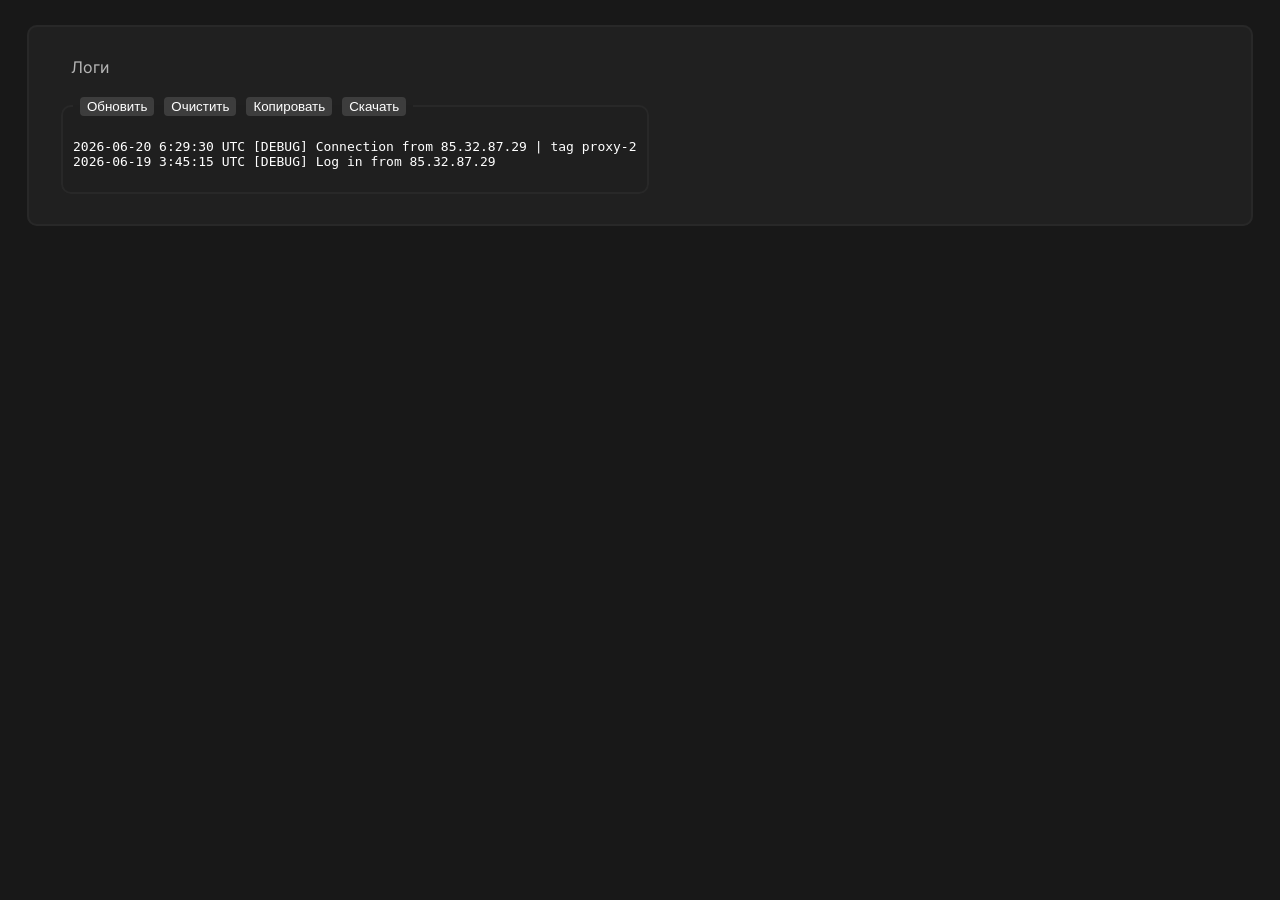
<file: frontend/logs.html>
<!DOCTYPE html>
<html lang="en">
<head>
    <meta charset="UTF-8">
    <meta name="viewport" content="width=device-width, initial-scale=1.0">
    <link rel="stylesheet" href="static/css/panel.css">
    <link rel="stylesheet" href="static/css/page.css">
    <title>logs</title>
</head>
<body>
    <div class="dashboard">
        <div class="dashboard-row">
            <fieldset class="card card-xl card-code">
                <div class="card-body">
                    <div class="card-title">Логи</div>
                </div>

                <fieldset class="code-container" id="codeContainer">
                    <legend><button class="refresh-button">Обновить</button><button class="clear-button">Очистить</button><button class="copy-button">Копировать</button><button class="download-button">Скачать</button></legend>
                    <pre id="logs" class="code">
2026-06-20 6:29:30 UTC [DEBUG] Connection from 85.32.87.29 | tag proxy-2
2026-06-19 3:45:15 UTC [DEBUG] Log in from 85.32.87.29</pre>
                </fieldset>
            </fieldset>
        </div>
    </div>

    <script src="static/js/logs.js"></script>
</body>
</html>
</file>
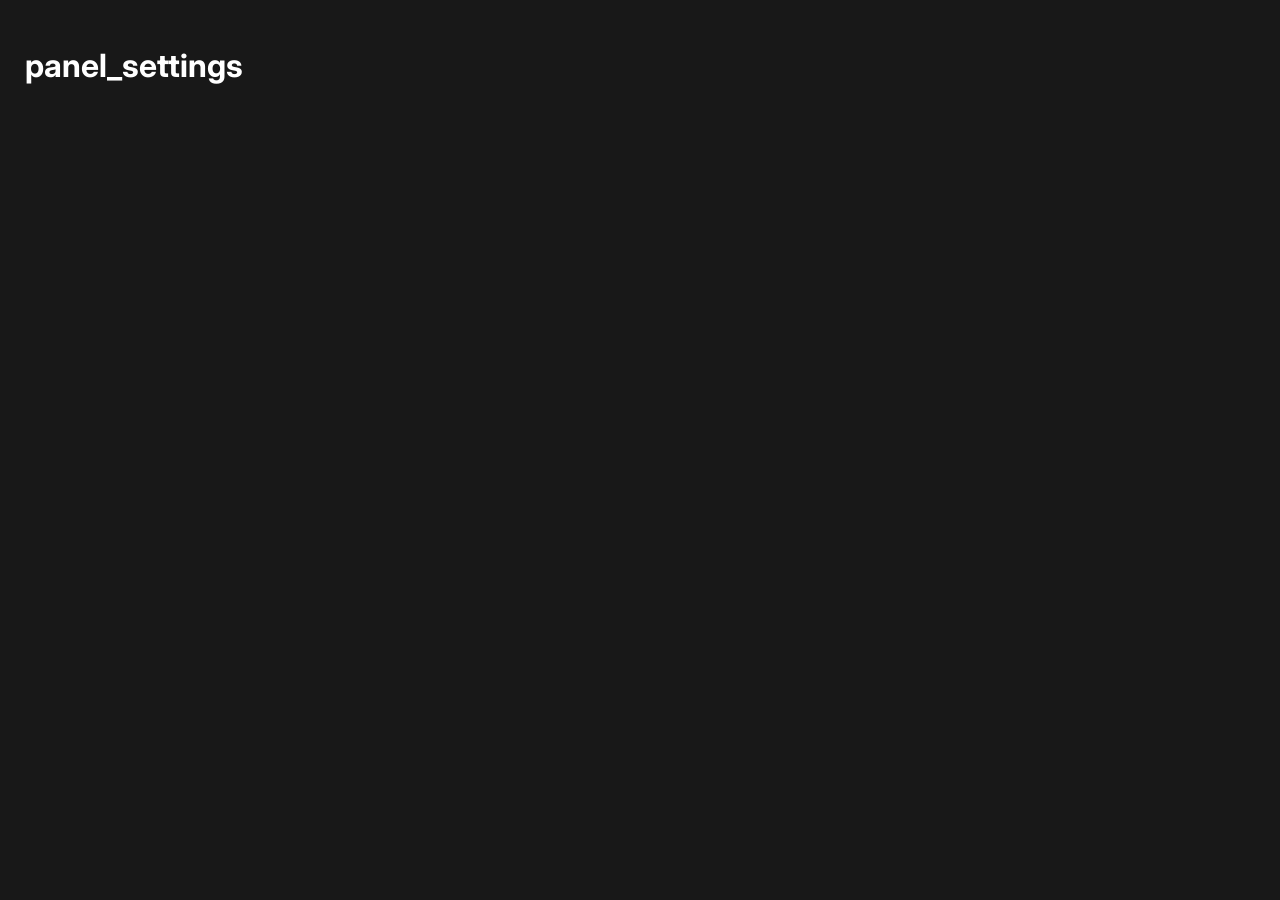
<file: frontend/panel_settings.html>
<!DOCTYPE html>
<html lang="en">
<head>
    <meta charset="UTF-8">
    <meta name="viewport" content="width=device-width, initial-scale=1.0">
    <link rel="stylesheet" href="static/css/panel.css">
    <link rel="stylesheet" href="static/css/page.css">
    <title>panel_settings</title>
</head>
<body>
    <h1>panel_settings</h1>
</body>
</html>
</file>
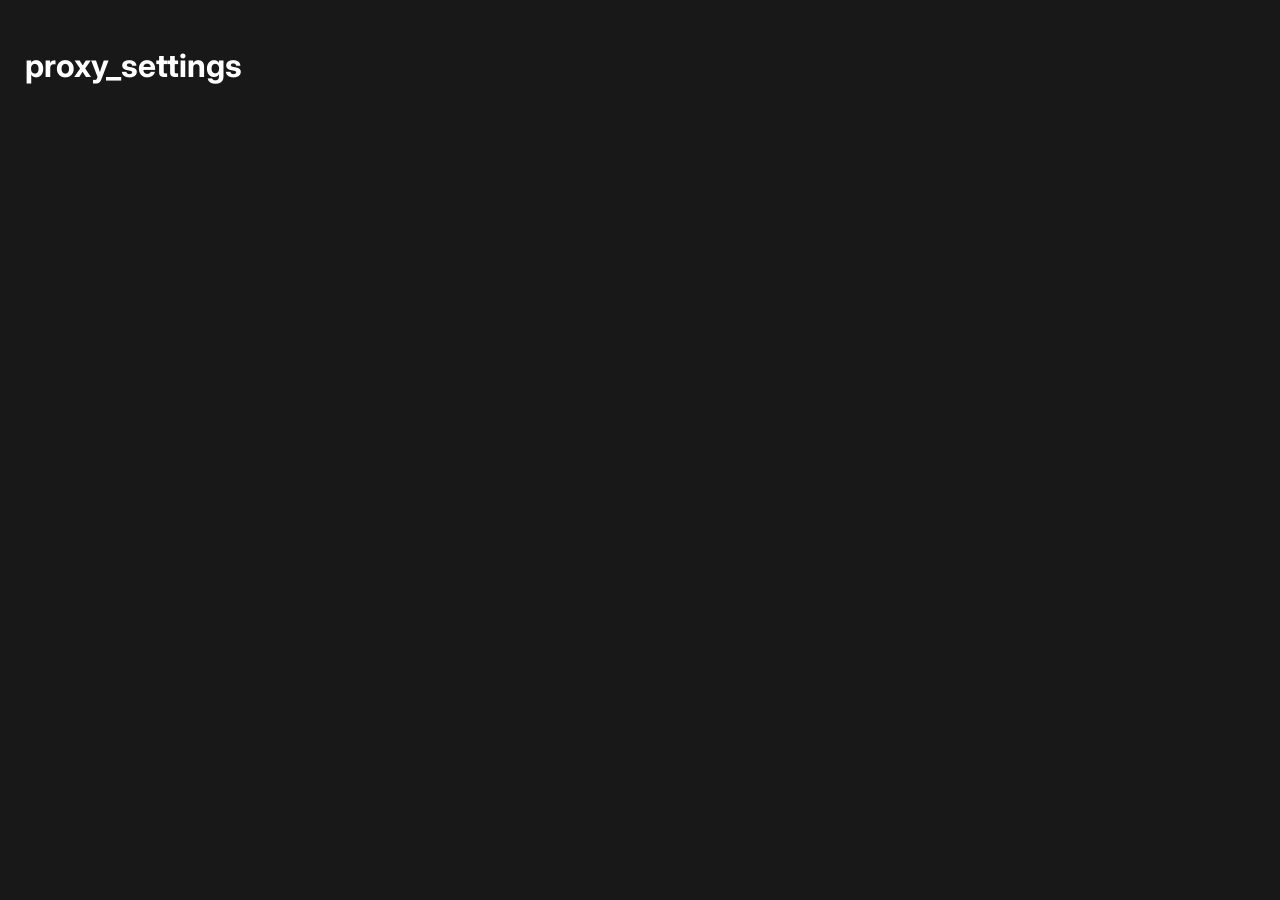
<file: frontend/proxy_settings.html>
<!DOCTYPE html>
<html lang="en">
<head>
    <meta charset="UTF-8">
    <meta name="viewport" content="width=device-width, initial-scale=1.0">
    <link rel="stylesheet" href="static/css/panel.css">
    <link rel="stylesheet" href="static/css/page.css">
    <title>proxy_settings</title>
</head>
<body>
    <h1>proxy_settings</h1>
</body>
</html>
</file>
<file: frontend/static/css/panel.css>
@import url('https://fonts.googleapis.com/css2?family=Inter:ital,opsz,wght@0,14..32,100..900;1,14..32,100..900&display=swap');

body {
    padding: 0; 
    margin: 0; 
    display: flex; 
    font-family: 'Inter', system-ui, sans-serif; 
    background-color: #181818; 
    color: #ffffff;
}

button {
    appearance: none;
    -webkit-appearance: none;
    border: none;
    outline: none;
    background: none;
    margin: 0;
    padding: 0;
}

.control-bar {
    position: absolute; 
    display: flex; 
    flex-direction: column; 
    height: 100%; 
    width: 14%; 
    text-align: center;
    z-index: 1;
    border-right: 2px solid #282828; 
    background-color: #181818;
}

.control-bar .bar-title {
    font-size: 42px; 
    font-weight: bold; 
    margin-top: 10px;
}

.control-bar .bar-description {
    margin-bottom: 32px;
}

.control-bar button {
    display: flex;
    align-items: center;
    gap: 12px;
    margin: 8px 8px 0px 8px;
    padding: 14px; 
    border: none; 
    border-radius: 6px; 
    text-align: left; 
    font-size: 16px;
    transition: all 0.4s;
    background-color: #181818; 
    color: #cccccc;
    svg {
        stroke: #cccccc;
        fill: #cccccc;
    }
}

.control-bar svg {
    width: 22px;
    height: 22px;
    flex-shrink: 0;
}

.page {
    margin-left: 14%;
}

.page iframe {
    border: none;
    padding: 0;
    margin: 0;
    width: 86vw;
    height: 99.5vh;
}

.control-bar button:hover {
    background-color: #222222;
    color: #dddddd;
    cursor: pointer;
    svg {
        stroke: #dddddd;
        fill: #dddddd;
    }
}

button.active {
    background-color: #333333;
    color: #ffffff;
    svg {
        stroke: #ffffff;
        fill: #ffffff;
    }
}

.control-bar button:active {
    background-color: #333333;
}

.control-raw {
    display: flex;
    flex-direction: row;
    margin-top: auto;
}

.control-raw button {
    flex: 1;
    margin-bottom: 8px;
}

small {
    color: #ffffffaf;
}
</file>
<file: frontend/static/css/page.css>
@import url('https://fonts.googleapis.com/css2?family=Inter:ital,opsz,wght@0,14..32,100..900;1,14..32,100..900&display=swap');

body {
    padding: 0;
    margin: 25px;
    display: flex;
    font-family: 'Inter', system-ui, sans-serif; 
    background-color: #181818; 
    color: #ffffff;
}

/* Dashboard layout */
.dashboard {
    display: flex;
    flex-direction: column;
    gap: 15px;
    width: 100%;
    height: calc(100vh - 50px); 
    box-sizing: border-box;
    overflow: hidden;
}

.dashboard-row {
    display: flex;
    gap: 15px;
    width: 100%;
    box-sizing: border-box;
}

.row-expanded {
    flex: 1;
    min-height: 0;
    align-items: stretch; 
}

.row-expanded .card {
    height: 100%;
    min-height: 0;
    box-sizing: border-box;
    overflow: hidden;
}

/* Cards */
.card {
    display: flex;
    flex: 1;
    align-items: center;
    gap: 12px;
    border-radius: 10px;
    border: 2px solid #282828;
    background-color: #202020;
}

.card-sm {
    padding: 0;
}

.card-md {
    padding: 10px;
}

.card-lg {
    padding: 20px;
}

.card-xl {
    padding: 30px;
}

.card-xxl {
    padding: 40px;
}

.card-vertical {
    flex-direction: column;
    gap: 0;
}

.card-code {
    flex-direction: column;
    align-items: start;
}

.card-expanded {
    flex: 2.5;
}

.card-image {
    width: 80px;
    height: 80px;
    padding: 12px;
    box-sizing: border-box;
    border-radius: 16px;
}

/* Card typography */
.card-body {
    display: flex;
    flex-direction: column;
    justify-content: center;
}

.card-title,
.card-value,
.card-subtitle {
    margin-left: 12px;
    margin-bottom: 6px;
    transition: all 0.4s;
}

.card-title {
    font-size: medium;
    color: #ffffffab;
}

.card-value {
    font-size: xx-large;
    color: #ffffff;
}

.card-subtitle {
    font-size: 14px;
    color: #ffffffab;
}

.code-container {
    border-radius: 10px;
    padding: 10px;
    background-color: #1f1f1f;
    border: 2px solid #282828;
}

.code-container .code{
    width: 100%;
}

.code-container legend button {
    border-radius: 4px;
    color: #ffffff;
    transition: all 0.4s;
    margin: 0px 5px;
    padding: 0px 5px;
    background: #3d3d3d;
    border: 2px solid #3d3d3d;
}

.code-container legend button:hover {
    cursor: pointer;
    background-color: #262626;
    border: 2px solid #262626;
}

.card-subtitle button,
.card-subtitle input {
    height: 100%;
    margin: 3px 3px 3px 0;
    padding: 3px;
    color: #ffffff;
    text-align: left;
    background: transparent;
    border: 2px solid #282828;
    border-radius: 6px;
    transition: all 0.4s;
}

/* Tables layout */
.table-header {
    width: 100%;
    background-color: #202020;
    border-bottom: 2px solid #282828;
    border-radius: 8px 8px 0 0;
}

.table-toolbar {
    display: flex;
    justify-content: space-between;
    align-items: center;
    padding: 20px;
}

.table-toolbar input {
    outline: none;
    width: 220px;
    height: 36px;
    border-radius: 6px;
    padding-left: 10px;
    font-size: 15px;
    transition: all 0.4s;
    color: #aaaaaa;
    border: 2px solid #282828;
    background-color: #19191919;
}

.table-toolbar input::placeholder {
   color: #aaaaaa;
}

.table-toolbar input:focus {
    border: 2px solid #333333;
}

.title-padded {
    padding: 11px;
}

/* Tables inner */
.table-wrapper {
    width: 100%;
    flex: 1; 
    min-height: 0;
    overflow-y: auto;
}

.table-wrapper table {
    width: 100%;
    overflow: hidden;
    border-spacing: 0;
    border-collapse: separate;
}

.table-wrapper th,
.table-wrapper td {
    height: 40px;
    padding: 0 16px;
    text-align: center;
    vertical-align: middle;
    border-bottom: 1px solid #ffffff0e;
}

.table-wrapper th {
    font-size: 14px;
    font-weight: normal;
    color: #cccccc;
    background-color: #252525;
}


.table-wrapper td {
    font-size: small;
}

.table-wrapper thead tr th,
.table-wrapper tr {
    transition: all 0.4s;
}

.table-wrapper thead tr:hover th,
.table-wrapper tr:hover {
    background-color: #333333;
}

.table-wrapper .first-raw {
    background-color: #252525;
}

.table-wrapper tr:last-child th,
.table-wrapper tr:last-child td {
    border-bottom: none;
}

.table-wrapper tr:last-child td:first-child,
.table-wrapper tr:last-child:hover td:first-child {
    border-bottom-left-radius: 10px;
}

.table-wrapper tr:last-child td:last-child,
.table-wrapper tr:last-child:hover td:last-child {
    border-bottom-right-radius: 10px;
}

/* Chart */
.chart-container {
    position: relative;
    width: 100%;
    height: 100%;
}

.chart-container canvas {
  image-rendering: -moz-crisp-edges;
  image-rendering: -webkit-crisp-edges;
  image-rendering: pixelated;
  image-rendering: crisp-edges;
}

/* Buttons */
.btn-group {
    display: flex;
    justify-content: center;
    align-items: center;
    gap: 10px;
    width: 100%;
    margin: 0 auto;
}

.btn-group button {
    display: flex;
    justify-content: center;
    align-items: center;
    width: 20px;
    height: 20px;
    border-radius: 4px;
    color: #ffffff;
    background: #3c3c3c;
    border: 2px solid #3c3c3c;
    transition: all 0.4s;
}

.btn-group button:hover {
    cursor: pointer;
    background-color: #262626;
    border: 2px solid #262626;
}

.btn-icon {
    width: 100%;
    height: 100%;
}

.btn-icon-trash {
    outline: #ff5252;
    fill: #ff5252;
}

.btn-group button:disabled .btn-icon-analytics {
    outline: #ffffff80;
    fill: #ffffff80;
}

/* Special (pomogite mne ya zaebalsya refactorit kod 😭) */
.icon-blue { background-color: #0088ff; outline: 4px solid #0088ff52; }
.icon-green { background-color: #00c55c; outline: 4px solid #00c55c52; }
.icon-purple { background-color: #6a36bb; outline: 4px solid #6a36bb52; }
.icon-orange { background-color: #ffbb00; outline: 4px solid #ffbb0052; }

.text-blue { color: #0088ff; }
.text-purple { color: #9666e4; }
.text-green { color: #a0ff86; }
.text-yellow { color: #ffe986; }

.ping-great,
.status-online {
    color: #a0ff86;
}

.ping-normal {
    color: #ffe986;
}

.ping-bad,
.status-offline {
    color: #ff5252;
}

.country-code {
    padding: 0px 4px;
    border-radius: 4px;
    color: #0088ff;
    background-color: #0088ff22;
}

.status-online {
    padding: 4px;
    border-radius: 4px;
    background-color: #a0ff8622;
}

.status-offline {
    padding: 4px;
    border-radius: 4px;
    background-color: #ff525222;
}

.text-right {
    text-align: right !important;
}

.text-left {
    text-align: left !important;
}
</file>
